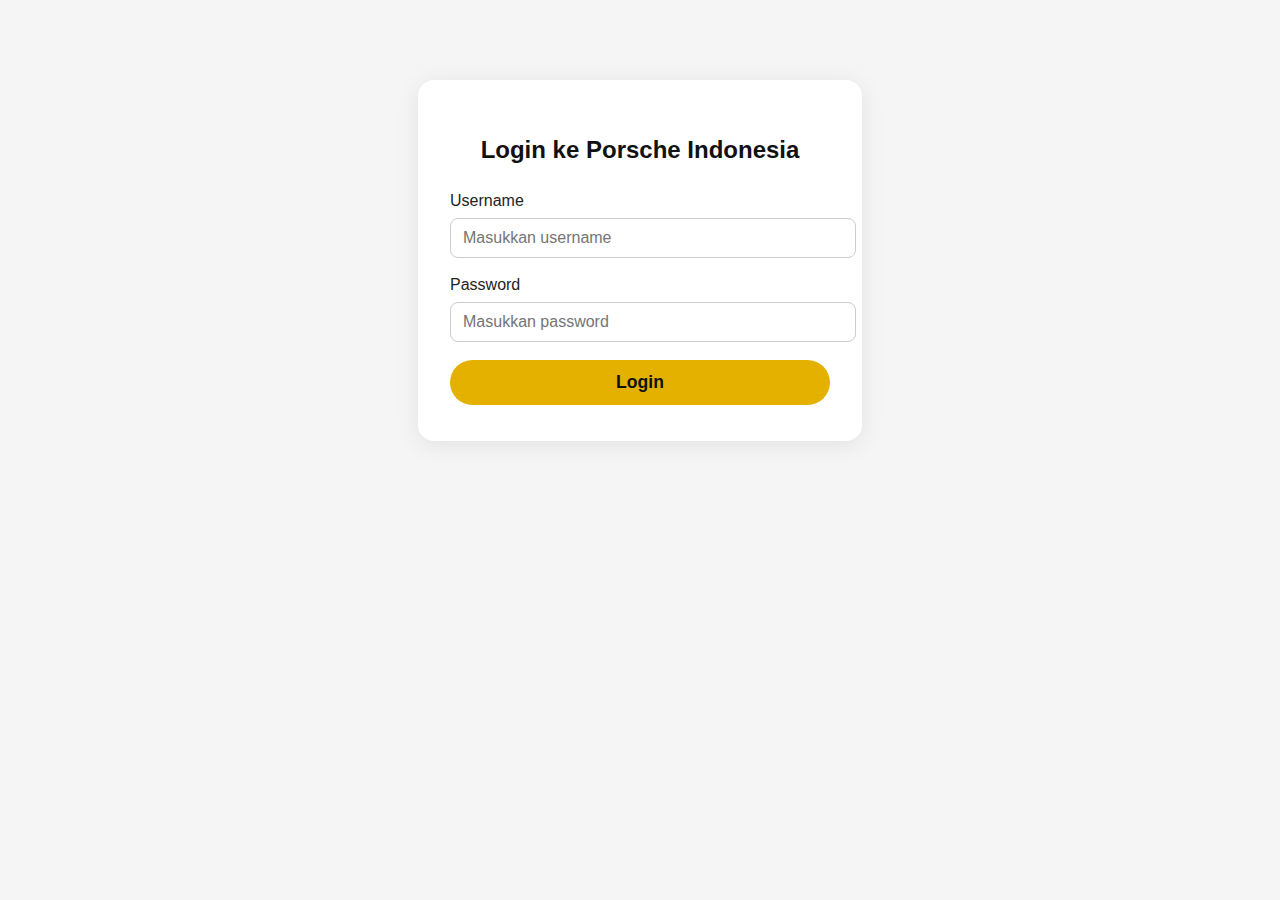
<file: login page/index login.html>
<!DOCTYPE html>
<html lang="id">
<head>
    <meta charset="UTF-8">
    <meta name="viewport" content="width=device-width, initial-scale=1.0">
    <title>Login - Porsche Indonesia</title>
    <link rel="stylesheet" href="../css/Style login dan landing.css">
</head>
<body>
    <div class="login-container">
        <h2>Login ke Porsche Indonesia</h2>
        <form class="login-form" id="loginForm">
            <div class="error-message" id="errorMsg"></div>
            <label for="username">Username</label>
            <input type="text" id="username" name="username" placeholder="Masukkan username" required>
            <label for="password">Password</label>
            <input type="password" id="password" name="password" placeholder="Masukkan password" required>
            <button type="Landing page.html">Login</button>
        </form>
    </div>
    <script>
        document.getElementById('loginForm').addEventListener('submit', function(e) {
            e.preventDefault();
            const username = document.getElementById('username').value;
            const password = document.getElementById('password').value;
            const errorMsg = document.getElementById('errorMsg');
            if(username === "Nandana" && password === "Ancer656") {
                localStorage.setItem('isLoggedIn', 'true');
                window.location.href = "../index.html";
            } else {
                errorMsg.textContent = "Username atau password salah.";
            }
        });
    </script>
</body>
</html>
</file>
<file: css/Style login dan landing.css>
/* General Styles */
body {
    margin: 0;
    font-family: 'Segoe UI', Arial, sans-serif;
    background: #f5f5f5;
    color: #232323;
}

header {
    background: #111;
    color: #fff;
    padding: 0;
}

.navbar {
    display: flex;
    align-items: center;
    justify-content: space-between;
    padding: 18px 40px;
}

.logo {
    display: flex;
    align-items: center;
    gap: 12px;
}

.logo img {
    height: 40px;
}

.nav-links {
    list-style: none;
    display: flex;
    gap: 28px;
    margin: 0;
    padding: 0;
}

.nav-links li a {
    color: #fff;
    text-decoration: none;
    font-weight: 500;
    transition: color 0.2s;
}

.nav-links li a:hover,
.btn-login {
    color: #e5b100;
}

.btn-login {
    border: 1px solid #e5b100;
    padding: 6px 18px;
    border-radius: 24px;
    background: transparent;
    transition: background 0.2s, color 0.2s;
}

.btn-login:hover {
    background: #e5b100;
    color: #111;
}

.hero {
    display: flex;
    align-items: center;
    justify-content: space-between;
    background: linear-gradient(90deg, #fff 60%, #e5b100 100%);
    padding: 60px 40px;
    min-height: 400px;
}

.hero-content {
    max-width: 500px;
}

.hero-content h1 {
    font-size: 2.8rem;
    margin-bottom: 18px;
    color: #111;
}

.hero-content p {
    font-size: 1.2rem;
    margin-bottom: 28px;
}

.btn-primary {
    background: #e5b100;
    color: #111;
    padding: 12px 32px;
    border-radius: 24px;
    text-decoration: none;
    font-weight: bold;
    font-size: 1rem;
    transition: background 0.2s;
}

.btn-primary:hover {
    background: #111;
    color: #e5b100;
}

.hero-image img {
    width: 400px;
    border-radius: 16px;
    box-shadow: 0 10px 32px rgba(0,0,0,0.08);
}

.models {
    padding: 48px 40px;
    background: #fff;
}

.models h2 {
    text-align: center;
    font-size: 2rem;
    margin-bottom: 32px;
}

.model-list {
    display: flex;
    justify-content: center;
    gap: 36px;
}

.model-card {
    background: #f8f8f8;
    border-radius: 16px;
    padding: 18px 24px;
    text-align: center;
    box-shadow: 0 2px 12px rgba(0,0,0,0.05);
    transition: transform 0.2s;
}

.model-card:hover {
    transform: translateY(-8px) scale(1.03);
}

.model-card img {
    width: 180px;
    height: auto;
    margin-bottom: 14px;
    border-radius: 8px;
}

.model-card h3 {
    margin: 0;
    font-size: 1.1rem;
    color: #111;
}

footer {
    text-align: center;
    background: #111;
    color: #fff;
    padding: 18px 0;
    font-size: 0.95rem;
}

/* Login Page Styles */
.login-container {
    max-width: 380px;
    margin: 80px auto;
    background: #fff;
    padding: 36px 32px;
    border-radius: 16px;
    box-shadow: 0 4px 24px rgba(0,0,0,0.08);
}

.login-container h2 {
    text-align: center;
    margin-bottom: 28px;
    color: #111;
}

.login-form label {
    display: block;
    margin-bottom: 8px;
    font-weight: 500;
}

.login-form input[type="text"],
.login-form input[type="password"] {
    width: 100%;
    padding: 10px 12px;
    margin-bottom: 18px;
    border: 1px solid #ccc;
    border-radius: 8px;
    font-size: 1rem;
}

.login-form button {
    width: 100%;
    padding: 12px 0;
    background: #e5b100;
    color: #111;
    border: none;
    border-radius: 24px;
    font-size: 1.1rem;
    font-weight: bold;
    cursor: pointer;
    transition: background 0.2s;
}

.login-form button:hover {
    background: #111;
    color: #e5b100;
}

.error-message {
    color: #d32f2f;
    text-align: center;
    margin-bottom: 18px;
}
</file>
